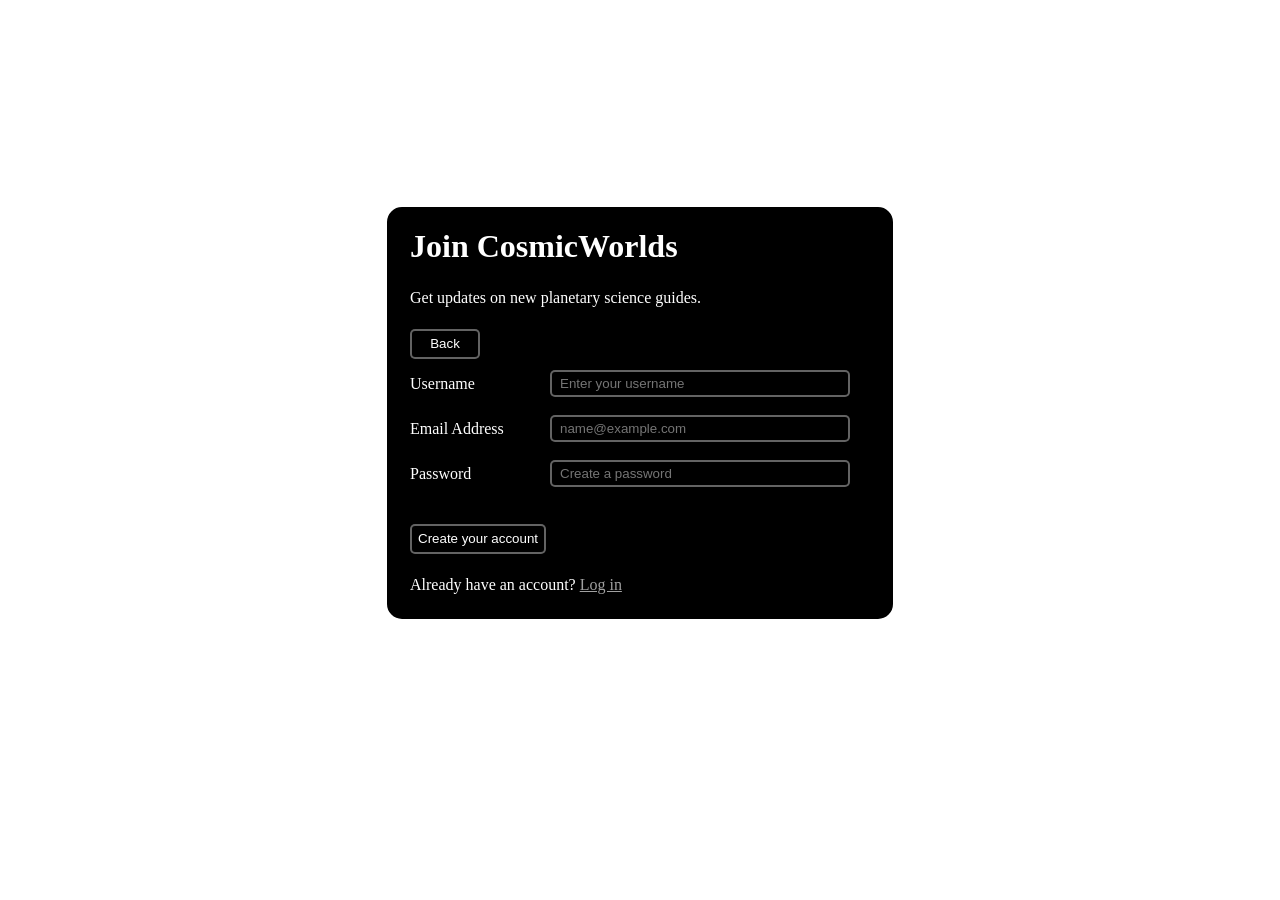
<file: index2.html>
<head>
  <meta charset="UTF-8">
  <meta name="viewport" content="width=1200, initial-scale=1.0, user-scalable=yes">
  <link rel="icon" href="https://file.garden/aHjNczkSwExyMvq4/icon%20logo.png">
  <title>Register</title>
</head>

<style>
  .signup-container{
    font-family: roboto;
    background-color: black;
    border: solid 3px black;
    box-shadow: 0 0px 20px rgba(255, 255, 255, 0.562);
    color: white;
    width: 500px;
    border-radius: 15px;
    margin: auto; 
    transition: transform 0.5s ease;
    margin-top: 23vh;
  }

    .form-group {
    display: flex;
    align-items: center;
    margin-bottom: 15px; /* Adds clean spacing between form rows */
  }

  .form-group label {
    display: inline-block;
    width: 130px;        /* Forces all text labels to occupy the exact same width */
    flex-shrink: 0;      /* Prevents labels from squeezing on small screens */
  }

  .form-group input {
    flex-grow: 1;        /* Makes input fields stretch uniformly */
    max-width: 300px;    /* Optional: prevents inputs from becoming too wide */
    background-color: black; 
    color: white; 
    border: 2px solid rgba(255, 255, 255, 0.388); 
    border-radius: 5px;
    padding: 4px 8px;    /* Makes inputs easier to type in */
  }
  
  .signup-container:hover{
    transform: scale(1.01);
  }

  .btn-submit{
    background-color: black;
    border: solid 2px rgba(255, 255, 255, 0.388);
    border-radius: 5px;
    height: 30px;
    color: white;
    transition: background-color 0.5s ease
  }
    .btn-submit2{
    background-color: black;
    border: solid 2px rgba(255, 255, 255, 0.388);
    border-radius: 5px;
    height: 30px;
    color: white;
    width: 70px;
    transition: background-color 0.5s ease
  }
  
  .btn-submit:hover{
    background-color: rgba(255, 255, 255, 0.126);
  }

  .btn-submit2:hover{
    background-color: rgba(255, 255, 255, 0.126);
  }

  .signup-footer a{
    color: rgba(255, 255, 255, 0.627);
    transition: color 0.3s ease;
  }

  .signup-footer a:hover{
    color: rgba(255, 255, 255, 0.5);
  }

  body{
    background-size: cover;
    background-image: url(https://media.istockphoto.com/id/1287456867/vi/anh/b%E1%BA%A7u-tr%E1%BB%9Di-%C4%91%C3%AAm-trong-v%E1%BA%AFt-v%E1%BB%9Bi-d%E1%BA%A3i-ng%C3%A2n-h%C3%A0-v%C3%A0-s%E1%BB%91-l%C6%B0%E1%BB%A3ng-ng%C3%B4i-sao-kh%E1%BB%95ng-l%E1%BB%93.jpg?s=612x612&w=0&k=20&c=3_aQJ3WjyaqSQFOfBrvaJjUeKTPZ-lySJmEmvWnnYcA=)
  }
</style>

<body>
<main class="signup-container" style="line-height: 30px">
    <div class="signup-card" style="margin-left: 20px">
      <div class="signup-header">
        <h1>Join CosmicWorlds</h1>
        <p>Get updates on new planetary science guides.</p>
      </div>
       <button type="button" class="btn-submit2" style="margin-bottom: 10px; cursor: pointer" onclick="window.location.href='index.html'">Back</button>

      <form class="signup-form" action="#" method="post">
        <div class="form-group">
          <label for="username" style="min-width: 100px">Username</label>
          <input type="text" id="username" name="username" style="margin-left: 10px; background-color: black; color: white; border: 2px solid rgba(255, 255, 255, 0.388); border-radius: 5px" placeholder="Enter your username" required>
        </div>

        <div class="form-group">
          <label for="email" style="min-width: 100px">Email Address</label>
          <input type="email" id="email" name="email" style="margin-left: 10px; background-color: black; color: white; border: 2px solid rgba(255, 255, 255, 0.388); border-radius: 5px" placeholder="name@example.com" required>
        </div>

        <div class="form-group">
          <label for="password" style="min-width: 100px">Password</label>
          <input type="password" id="password" name="password" style="margin-left: 10px; background-color: black; color: white; border: 2px solid rgba(255, 255, 255, 0.388); border-radius: 5px"placeholder="Create a password" required>
        </div>
          <button type="button" class="btn-submit" style="margin-top: 20px; cursor: pointer" onclick="window.location.href='index.html'">Create your account</button> <!--Đành dùng một tí Javascript, nhưng rất đơn giản hoạt động như HREF mà target 'blank'-->
      </form>

      <div class="signup-footer">
        <p>Already have an account? <a href="index3.html">Log in</a></p>
      </div>
    </div>
  </main>
</body>
</file>
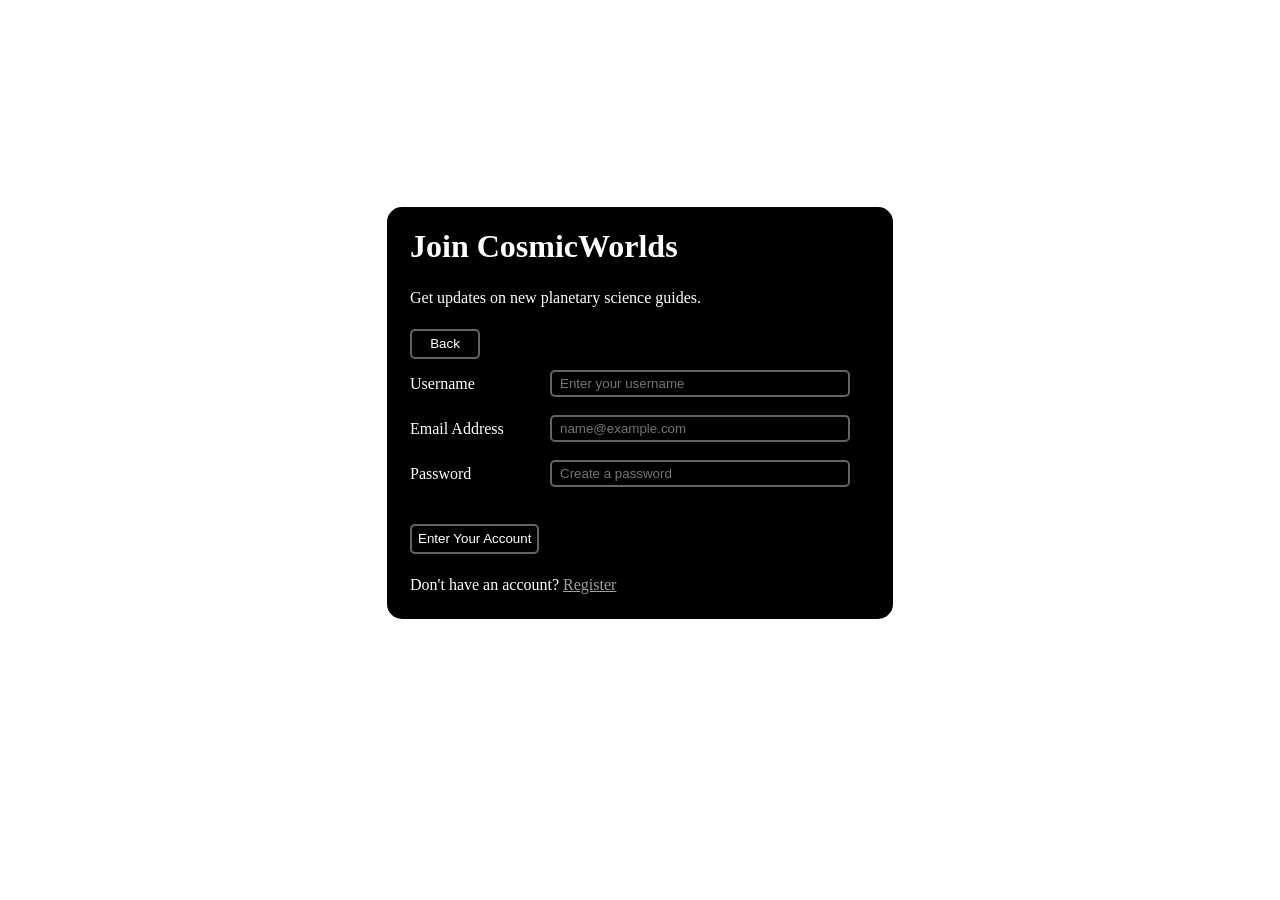
<file: index3.html>
<head>
  <meta charset="UTF-8">
  <meta name="viewport" content="width=1200, initial-scale=1.0, user-scalable=yes">
  <link rel="icon" href="https://file.garden/aHjNczkSwExyMvq4/icon%20logo.png">
  <title>Login</title>
</head>

<style>
  .signup-container{
    font-family: roboto;
    background-color: black;
    border: solid 3px black;
    box-shadow: 0 0px 20px rgba(255, 255, 255, 0.562);
    color: white;
    width: 500px;
    border-radius: 15px;
    margin: auto; 
    transition: transform 0.5s ease;
    margin-top: 23vh
  }

  .signup-container:hover{
    transform: scale(1.01);
  }

 .form-group {
    display: flex;
    align-items: center;
    margin-bottom: 15px; /* Adds clean spacing between form rows */
  }

  .form-group label {
    display: inline-block;
    width: 130px;        /* Forces all text labels to occupy the exact same width */
    flex-shrink: 0;      /* Prevents labels from squeezing on small screens */
  }

  .form-group input {
    flex-grow: 1;        /* Makes input fields stretch uniformly */
    max-width: 300px;    /* Optional: prevents inputs from becoming too wide */
    background-color: black; 
    color: white; 
    border: 2px solid rgba(255, 255, 255, 0.388); 
    border-radius: 5px;
    padding: 4px 8px;    /* Makes inputs easier to type in */
  }
  
  .btn-submit{
    background-color: black;
    border: solid 2px rgba(255, 255, 255, 0.388);
    border-radius: 5px;
    height: 30px;
    color: white;
    transition: background-color 0.5s ease
  }
      .btn-submit2{
    background-color: black;
    border: solid 2px rgba(255, 255, 255, 0.388);
    border-radius: 5px;
    height: 30px;
    color: white;
    width: 70px;
    transition: background-color 0.5s ease
  }
  
  .btn-submit2:hover{
    background-color: rgba(255, 255, 255, 0.126);
  }

  .btn-submit:hover{
    background-color: rgba(255, 255, 255, 0.126);
  }

  .signup-footer a{
    color: rgba(255, 255, 255, 0.627);
    transition: color 0.3s ease;
  }

  .signup-footer a:hover{
    color: rgba(255, 255, 255, 0.5);
  }

  body{
    background-size: cover;
    background-image: url(https://media.istockphoto.com/id/1287456867/vi/anh/b%E1%BA%A7u-tr%E1%BB%9Di-%C4%91%C3%AAm-trong-v%E1%BA%AFt-v%E1%BB%9Bi-d%E1%BA%A3i-ng%C3%A2n-h%C3%A0-v%C3%A0-s%E1%BB%91-l%C6%B0%E1%BB%A3ng-ng%C3%B4i-sao-kh%E1%BB%95ng-l%E1%BB%93.jpg?s=612x612&w=0&k=20&c=3_aQJ3WjyaqSQFOfBrvaJjUeKTPZ-lySJmEmvWnnYcA=)
  }
</style>

<body>
<main class="signup-container" style="line-height: 30px">
    <div class="signup-card" style="margin-left: 20px">
      <div class="signup-header">
        <h1>Join CosmicWorlds</h1>
        <p>Get updates on new planetary science guides.</p>
      </div>
      <button type="button" class="btn-submit2" style="margin-bottom: 10px; cursor: pointer" onclick="window.location.href='index.html'">Back</button>

      <form class="signup-form" action="#" method="post">
        <div class="form-group">
          <label for="username">Username</label>
          <input type="text" id="username" name="username" style="margin-left: 10px; background-color: black; color: white; border: 2px solid rgba(255, 255, 255, 0.388); border-radius: 5px" placeholder="Enter your username" required>
        </div>

        <div class="form-group">
          <label for="email">Email Address</label>
          <input type="email" id="email" name="email" style="margin-left: 10px; background-color: black; color: white; border: 2px solid rgba(255, 255, 255, 0.388); border-radius: 5px" placeholder="name@example.com" required>
        </div>

        <div class="form-group">
          <label for="password">Password</label>
          <input type="password" id="password" name="password" style="margin-left: 10px; background-color: black; color: white; border: 2px solid rgba(255, 255, 255, 0.388); border-radius: 5px"placeholder="Create a password" required>
        </div>
          <button type="button" class="btn-submit" style="margin-top: 20px; cursor: pointer" onclick="window.location.href='index.html'">Enter Your Account</button> <!--Đành dùng một tí Javascript, nhưng rất đơn giản hoạt động như HREF mà target 'blank'-->

      <div class="signup-footer">
        <p>Don't have an account? <a href="index2.html">Register</a></p>
      </div>
    </div>
  </main>
</body>
</file>
